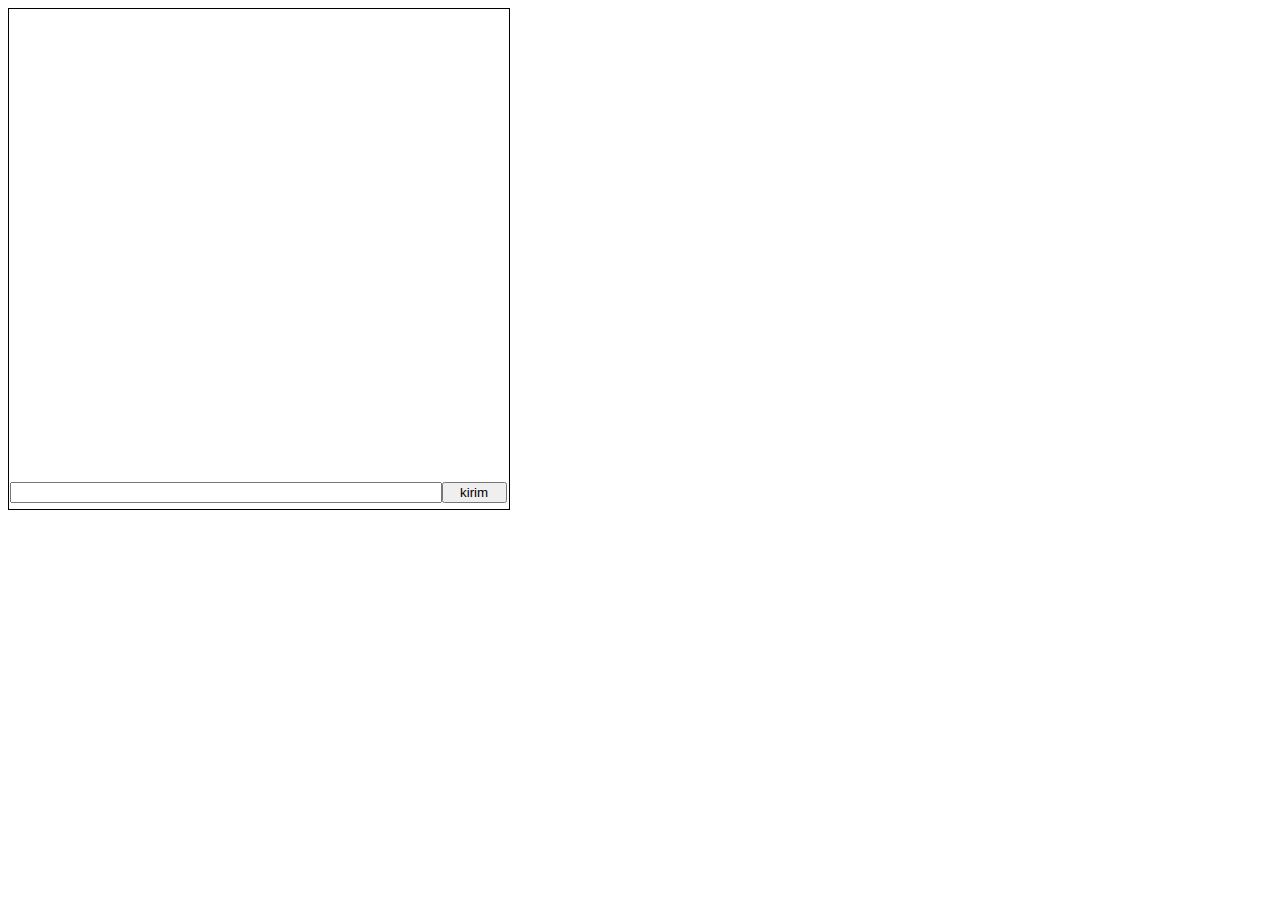
<file: Praktikum05/Chat Message/index.html>
<!DOCTYPE html>
<html lang="id">
<head>
    <style>
        section{
            width: 500px;
            height: 500px;
            border: 1px solid black;
        }
        .container-chat{
            margin-bottom: 2px;
            width: 100%;
            height: 470px;
            overflow: auto;

        }
        .container-chat p {
            padding: 0;
            margin: 5px;
        }
        #output-chat{
            margin: 2px 2px;
            padding: 2px;
        }
        .input-chat{
            width: 100%;
            padding: 0.5px;
            box-sizing: border-box;
        }
        input{
            width:85%;
        }
        button{
            width: 13%;
        }

    </style>
    <meta charset="UTF-8">
    <meta name="viewport" content="width=device-width, initial-scale=1.0">
    <title>Chat Message</title>
</head>
<body>
    <section>
        <div class="container-chat" id="container-chat">
        </div>
        <div class="input-chat">
            <input type="text" id="input-masukan-chat" value=""/><button onclick=kirim() id="kirim">kirim</button>
        </div>
    </section>
    <script>
        function kirim(){
            // membuat variabel dengan elemen pragarf or <p>
            var para = document.createElement("P");

            // membuat variabel dengan isi dari nilai inputan
            var newChat = document.getElementById("input-masukan-chat").value;

            // menampilakan isi inputan didalam console
            console.log(newChat);

            // memasukan isi inputan kedalam element p or <p>
            para.append(newChat);

            // memasukan variabel p yang sudah didalamnya mengandung isi dari inputan kedalam div dengan id container-chat
            document.getElementById("container-chat").append(para);
        }
    </script>
</body>
</html>
</file>
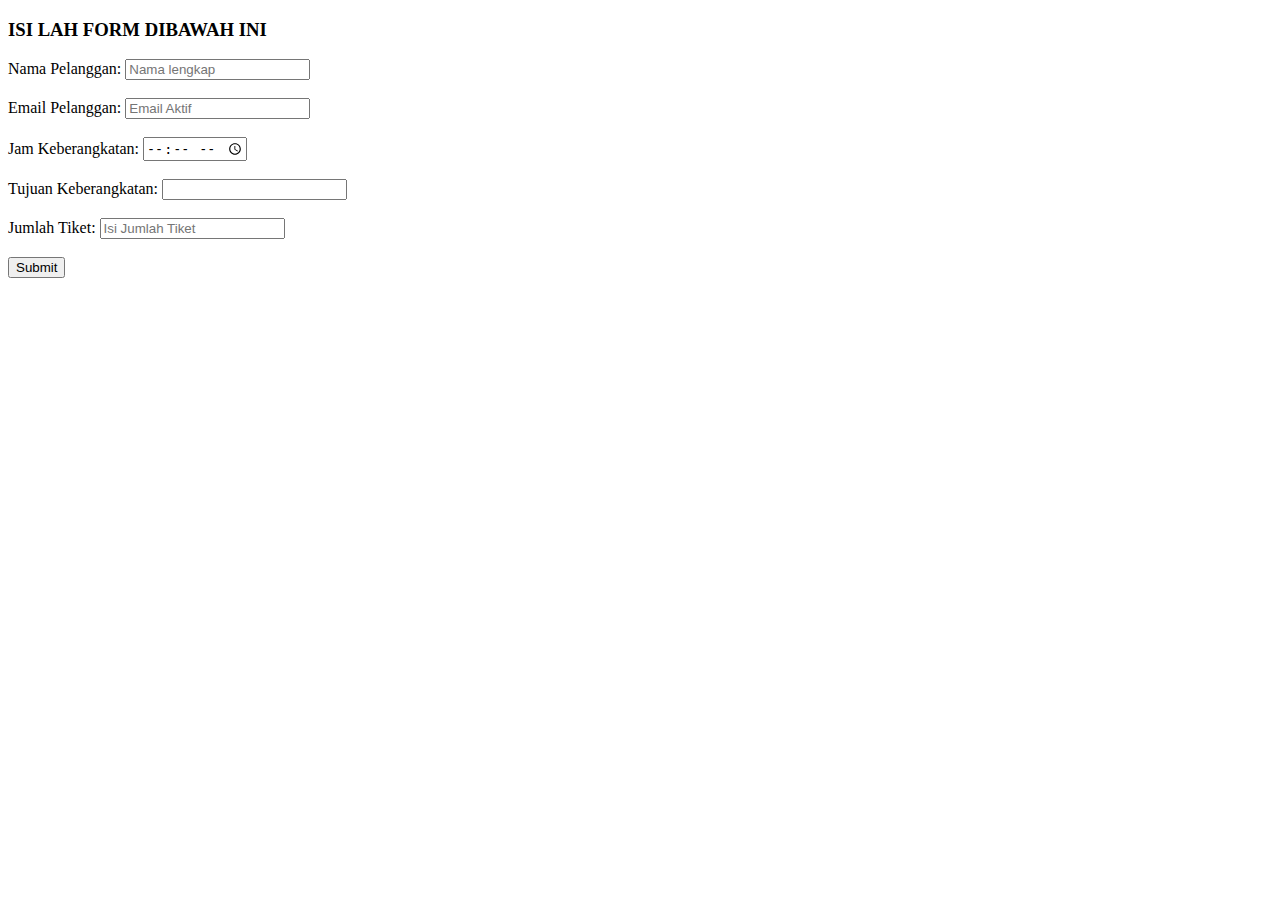
<file: Praktikum05/Form Validation/index.html>
<!DOCTYPE html>
<html>
<head>
    <meta charset="UTF-8">
    <meta name="viewport" content="width=device-width, initial-scale=1.0">
    <title>Form validation</title>
    <style>
        .error{
            color: red;
            visibility: visible;
        }
        .sukses{
            visibility: hidden;
        }
    </style>
<body>
<h3>ISI LAH FORM DIBAWAH INI</h3>
    <form action="">
        <div class="form-group">
            <label for="nama">Nama Pelanggan:</label>
            <input type="text" id="nama" placeholder="Nama lengkap" required maxlength="30" minlength="3">
            <span class="sukses"></span>
        </div><br>
        <div class="form-group">
            <label for="email">Email Pelanggan:</label>
            <input type="email" id="email" placeholder="Email Aktif" required minlength="8">
            <span class="sukses"></span>
        </div><br>
        <div class="form-group">
            <label for="jam">Jam Keberangkatan:</label>
            <input type="time" id="jam" min="00:00" max="23:59" required>
            <span class="sukses"></span>
        </div><br>
        <div class="form-group">
            <label for="tujuan">Tujuan Keberangkatan:<abbr title="This field is mandatory" aria-label="required"></abbr></label>
            <input type="text" id="tujuan" list="l1" required
            pattern="[Kk]orea|[Bb]andung|[Bb]ali|[Tt]tokyo|[Dd]epok|[Cc]iputat|[Kk]emang|[Ll]ebak Bulus">
            <datalist id="l1">
                <option>Korea</option>
                <option>Bandung</option> 
                <option>Bali</option>
                <option>Tokyo</option>
                <option>Depok</option>
                <option>Ciputat</option>
                <option>Kemang</option>
                <option>Lebak Bulus</option>
            </datalist>
            <span class="sukses"></span>
        </div><br>
        <div class="form-group">
            <label for="Jumlah">Jumlah Tiket: </label>
            <input type="text" id="tiket" placeholder="Isi Jumlah Tiket">
            <span class="sukses"></span>
        </div><br>

        <button type="submit" id="submit">Submit</button>
    </form>

    <div id="hasil">
    </div>

    <script src="index.js"></script>
</body>
</head>
</html>
</file>
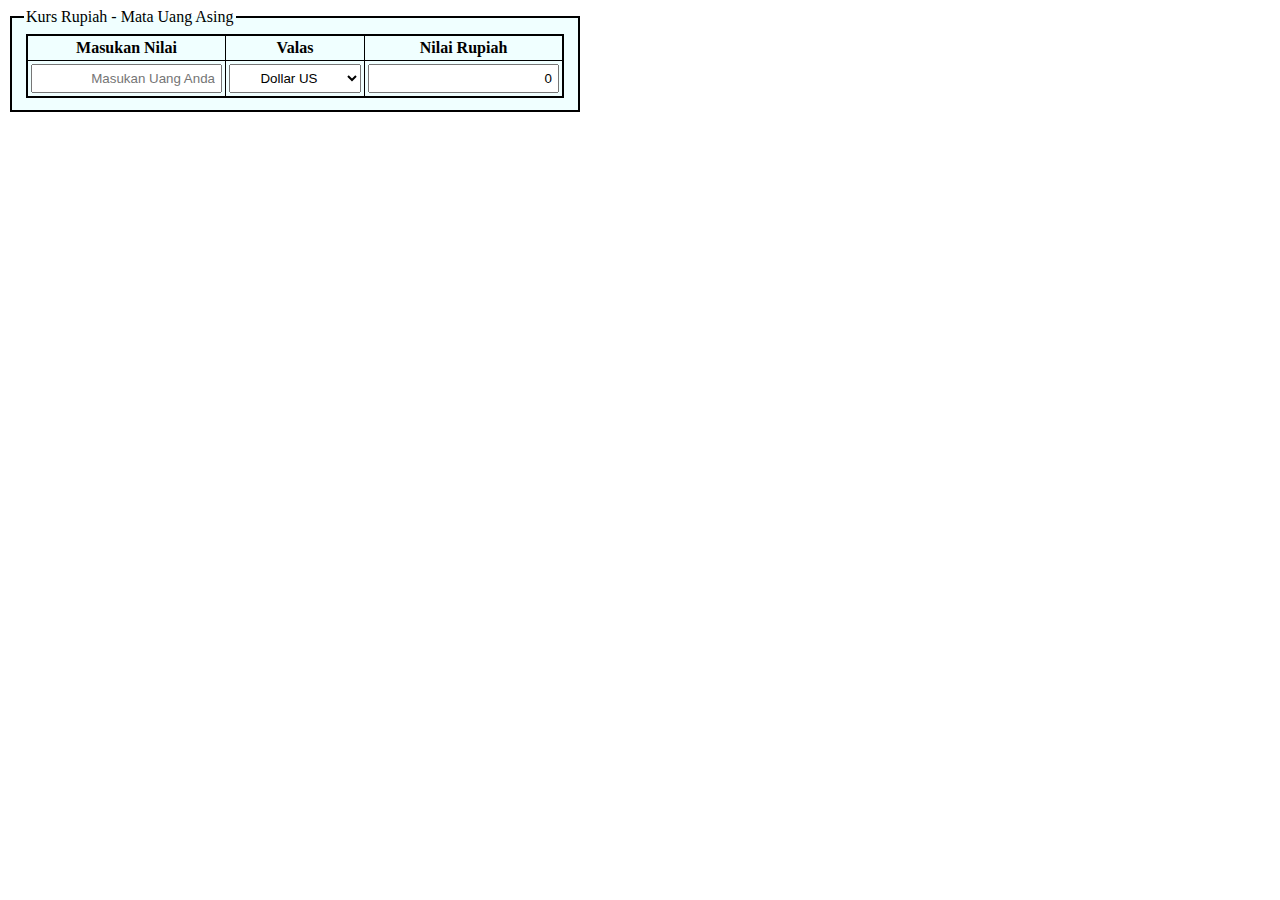
<file: Praktikum05/Kurs Rupiah/index.html>
<!DOCTYPE html>
<html lang="id">

<head>
    <style>
        form{
            display: inline-block;
        }
        fieldset{
            border: 2px solid black!important;
            background-color: #F0FFFF;
        }
        table {
            border: 2px solid black!important;
        }
        table,
        tr,
        th,
        td {
            border: 1px solid black;
            border-collapse: collapse;
            padding: 3px;
            margin: 2px;
        }

        input, select {
            text-align: right;
            padding: 5px;
        }
        select{
            text-align: center!important;
        }
    </style>
    <meta charset="UTF-8">
    <meta name="viewport" content="width=device-width, initial-scale=1.0">
    <title>Kurs Rupiah</title>
</head>

<body>
    <form action="">
        <fieldset>
            <legend>Kurs Rupiah - Mata Uang Asing</legend>
            <table>
                <tr>
                    <th>Masukan Nilai</th>
                    <th>Valas</th>
                    <th>Nilai Rupiah</th>
                </tr>
                <tr>
                    <td><input id="input_nilai" placeholder="Masukan Uang Anda" type="text"></td>
                    <td><select id="valas" onclick="change_kurs()" id="changekurs">
                            <option value="DU">Dollar US</option>
                            <option value="DS">Dollar Singapore</option>
                            <option value="RM">Ringgit Malaysia</option>
                            <option value="YJ">Yen Jepang</option>
                            <option value="E">Euro</option>
                            <option value="RAS">Riyal Arab Saudi</option>
                        </select></td>
                    <td><input id="hasil_nilai" readonly value="0" type="text"></td>
                </tr>
            </table>
        </fieldset>
    </form>
    <script>
        function change_kurs(){
            // mengambil value dari Element id "input_nilai"
            let inputNilai = document.getElementById("input_nilai").value;
            // mengambil value dari Element id "valas"
            let valas = document.getElementById("valas").value;
            // mendeklarasikan variable hasilNilai
            let hasilNilai;
            if (valas == "DU"){
                document.getElementById("hasil_nilai").value = "Rp. " + parseFloat(inputNilai) * 9915;
                // membuat variabel baru dengan hasil value baru
                hasilNilai = document.getElementById("hasil_nilai").value;
                // menampilkan value baru dari nilai rupiah
                console.log(hasilNilai);
            }else if (valas == "DS"){
                document.getElementById("hasil_nilai").value  = "Rp. " + parseFloat(inputNilai) * 13472;
                hasilNilai = document.getElementById("hasil_nilai").value;
                console.log(hasilNilai);
            }else if (valas == "RM"){
                document.getElementById("hasil_nilai").value  = "Rp. " + parseFloat(inputNilai) * 874;
                hasilNilai = document.getElementById("hasil_nilai").value;
                console.log(hasilNilai);
            }else if (valas == "YJ"){
                document.getElementById("hasil_nilai").value  = "Rp. " + parseFloat(inputNilai) * 120;
                hasilNilai = document.getElementById("hasil_nilai").value;
                console.log(hasilNilai);
            }else if (valas == "E"){
                document.getElementById("hasil_nilai").value  = "Rp. " + parseFloat(inputNilai) * 15888;
                hasilNilai = document.getElementById("hasil_nilai").value;
                console.log(hasilNilai);
            }else if (valas == "RAS"){
                document.getElementById("hasil_nilai").value  = "Rp. " + parseFloat(inputNilai) * 3592;
                hasilNilai = document.getElementById("hasil_nilai").value;
                console.log(hasilNilai);
            }
        }
    </script>
</body>

</html>
</file>
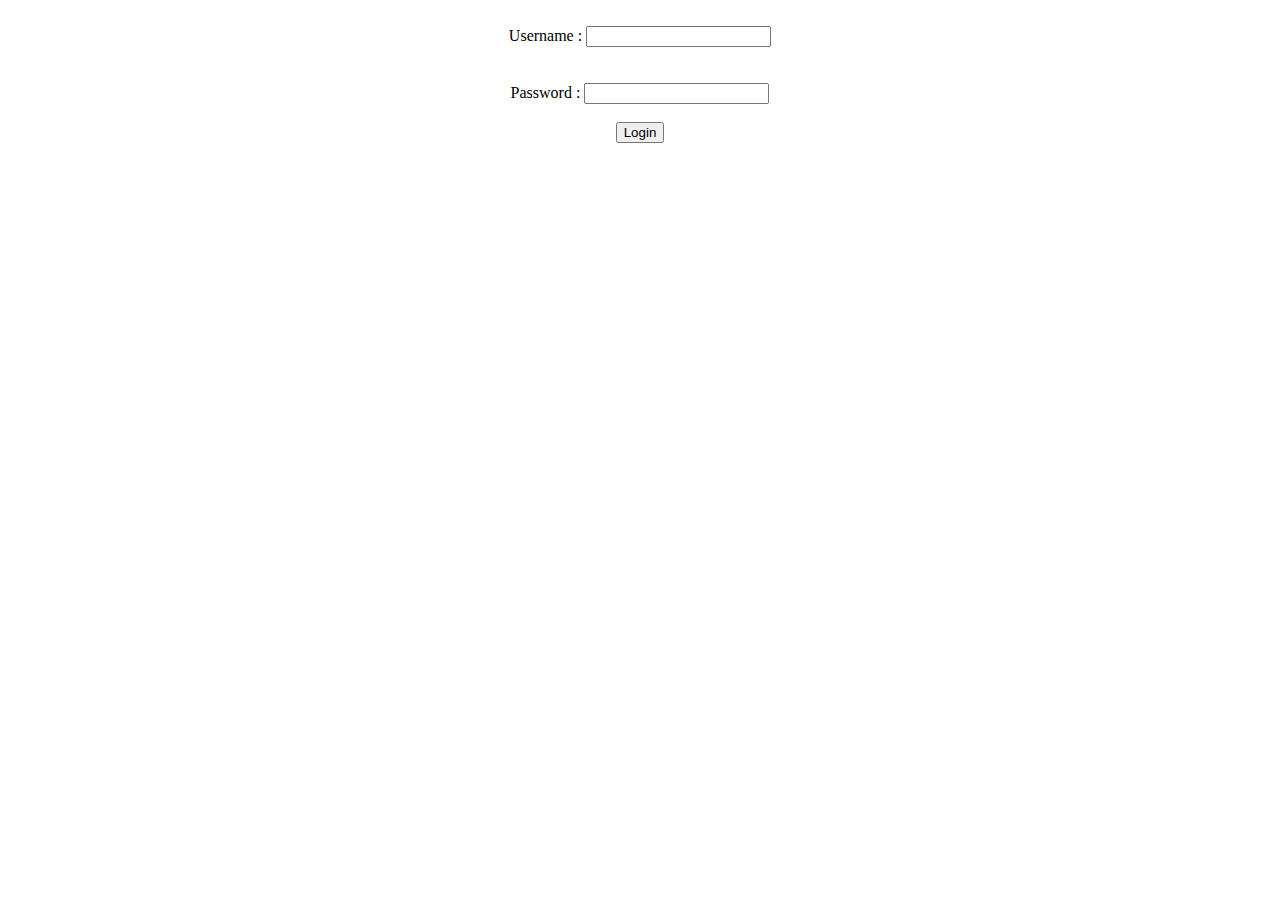
<file: Praktikum05/Login Authentication/index.html>
<!DOCTYPE html>
<html>
<head>
<title>Javascript Login</title>
<!-- Include JS File Here -->
<script src="otentikasi.js"></script>
</head>
<body>
<div class="container">
<form id="form_id" method="post" name="myform" align="center">
<br>
Username : <input type="text" name="username" id="username"><br><br><br>
Password : <input type="password" name="password" id="password"><br><br>
<input type="button" value="Login" id="submit" onclick="login()"/>
</form>
</div>
</body>
</html>
</file>
